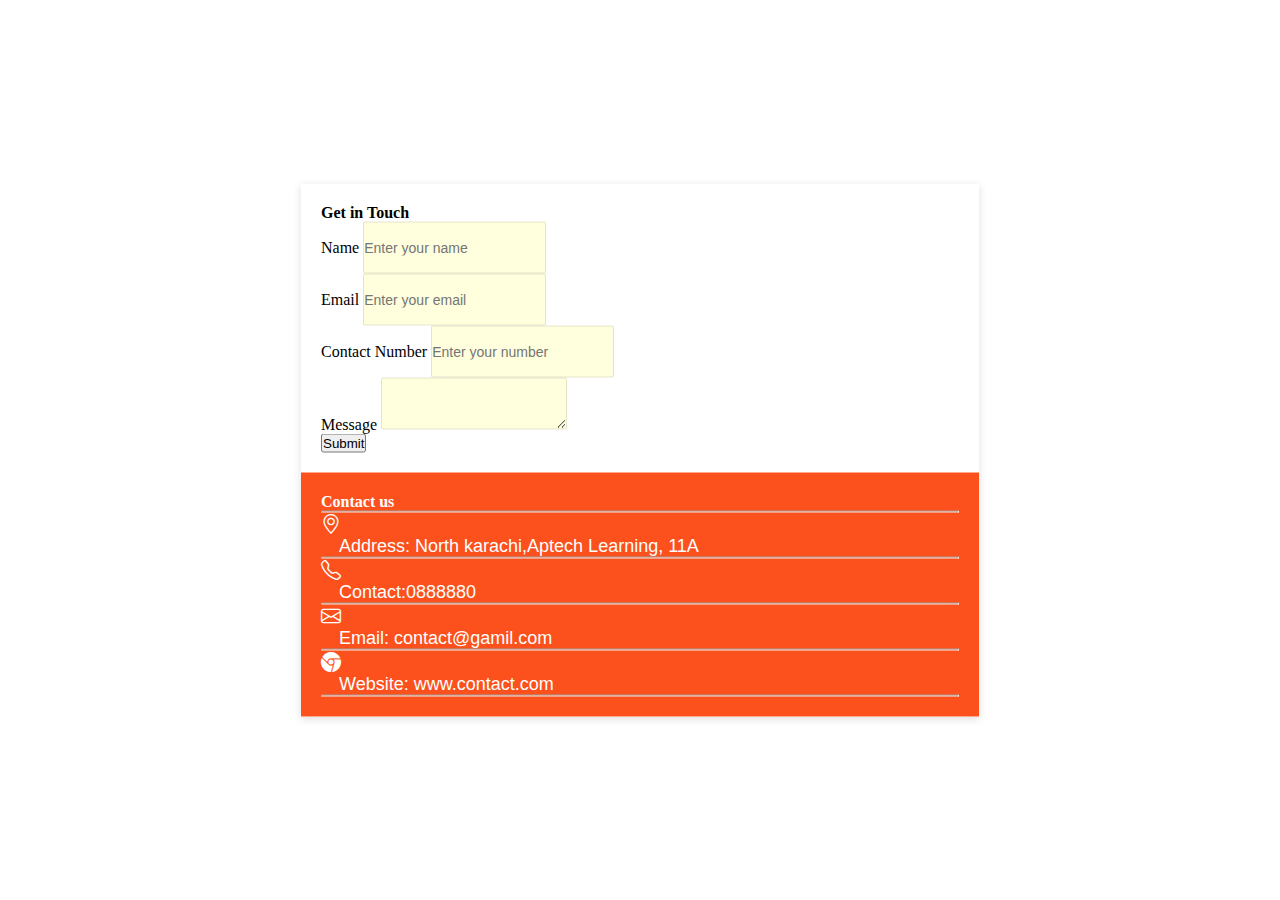
<file: contactus.html>
<!doctype html>
<html lang="en">

<head>
    <!-- Required meta tags -->
    <meta charset="utf-8">
    <meta name="viewport" content="width=device-width, initial-scale=1">

    <!-- Bootstrap CSS -->
    <link href="https://cdn.jsdelivr.net/npm/bootstrap@5.0.2/dist/css/bootstrap.min.css" rel="stylesheet"
        integrity="sha384-EVSTQN3/azprG1Anm3QDgpJLIm9Nao0Yz1ztcQTwFspd3yD65VohhpuuCOmLASjC" crossorigin="anonymous">
    <!-- external css -->
    <!-- <link href="./style.css" rel="stylesheet"> -->
    <link rel="stylesheet" href="https://cdn.jsdelivr.net/npm/bootstrap-icons@1.11.3/font/bootstrap-icons.min.css">
    <title>Contact form</title>
</head>
<style>
    *{
    padding: 0;
    margin: 0;
    box-sizing: border-box;
}
.container{
    width: 60%;
    padding: 45px;
    border-radius: 0;
    position: absolute;
    left: 50%;
    top: 50%;
    transform: translate(-50%,-50%);
}
.row{
    box-shadow: rgba(99, 99, 99, 0.2) 0px 2px 8px 0px;
}
.col-md-7{
    padding: 20px;
}
.col-md-5{
    background-color: #fc511d;
    padding: 20px;
    color: white;
}
.form-control{
    height: 52px;
    background-color: #ffd;
    color: #000;
    font-size: 14px;
    border-radius: 2px;
    box-sizing: none;
    border: 1px solid rgba(0, 0, 0, 0.1);
}
.h4{
    padding-top: 2px;
}
.bi{
    font-size: 20px;
}
.d-flex p{
    font-size: 18px;
    padding-left: 18px;
    font-family: Verdana, Geneva, Tahoma, sans-serif;
}
</style>

<body>
    <div class="container">
        <div class="row">
            <div class="col-md-7">
                <h4>Get in Touch</h4>
                <div class="mb-3">
                    <label for="exampleFormControlInput1" class="form-label">Name</label>
                    <input type="text" class="form-control" id="exampleFormControlInput1" placeholder="Enter your name">
                  </div>
                <div class="mb-3">
                    <label for="exampleFormControlInput1" class="form-label">Email</label>
                    <input type="email" class="form-control" id="exampleFormControlInput1" placeholder="Enter your email">
                  </div>
                <div class="mb-3">
                    <label for="exampleFormControlInput1" class="form-label"> Contact Number</label>
                    <input type="number" class="form-control" id="exampleFormControlInput1" placeholder="Enter your number">
                  </div>
                  <div class="mb-3">
                    <label for="exampleFormControlTextarea1" class="form-label">Message</label>
                    <textarea class="form-control" id="exampleFormControlTextarea1" rows="3"></textarea>
                  </div>
                  <button class="btn btn-primary">Submit</button>
            </div>
            <div class="col-md-5">

                <h4>Contact us</h4><hr>
                <div class="mt-5">
                    <div class="d-flex">
                        <i class="bi bi-geo-alt"></i>
                        <p>Address: North karachi,Aptech Learning, 11A</p>
                    </div><hr>
                    <div class="d-flex">
                        <i class="bi bi-telephone"></i>
                        <p>Contact:0888880</p>
                    </div><hr>
                    <div class="d-flex">
                        <i class="bi bi-envelope"></i>
                        <p>Email: contact@gamil.com</p>
                    </div><hr>
                    <div class="d-flex">
                        <i class="bi bi-browser-chrome"></i>
                        <p>Website: www.contact.com</p>
                    </div><hr>
                </div>
            </div>
        </div>
    </div>
    <!-- Option 1: Bootstrap Bundle with Popper -->
    <script src="https://cdn.jsdelivr.net/npm/bootstrap@5.0.2/dist/js/bootstrap.bundle.min.js"
        integrity="sha384-MrcW6ZMFYlzcLA8Nl+NtUVF0sA7MsXsP1UyJoMp4YLEuNSfAP+JcXn/tWtIaxVXM"
        crossorigin="anonymous"></script>
</body>

</html>
</file>
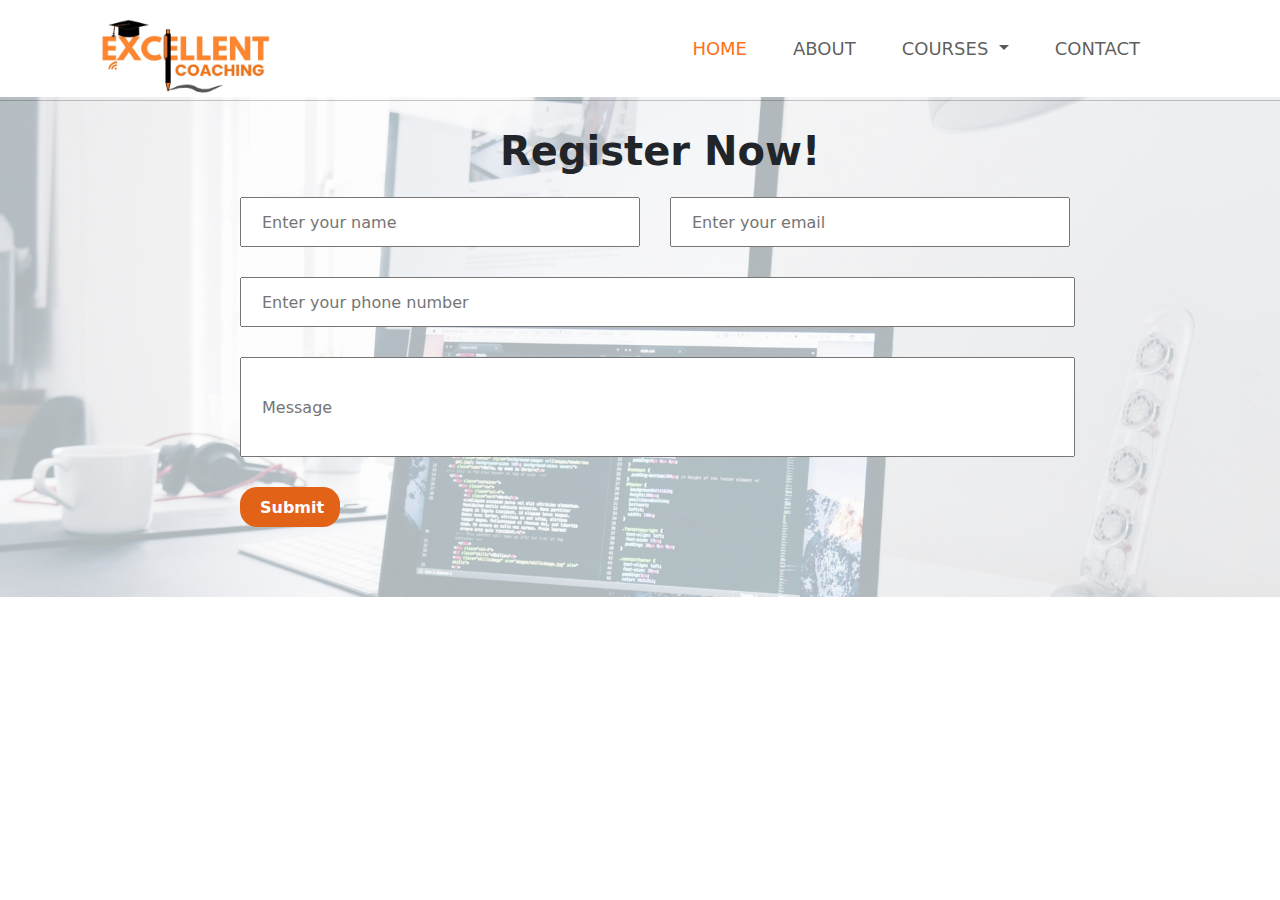
<file: form1.html>
<!DOCTYPE html>
<html lang="en">
<head>
    <meta charset="UTF-8">
    <meta name="viewport" content="width=device-width, initial-scale=1.0">
    <title>Document</title>
    <link rel="stylesheet" href="https://cdn.jsdelivr.net/npm/bootstrap@5.3.3/dist/css/bootstrap.min.css
">
    <style>
        form{

            background-image: url('/Assests/images/webdev.png');
            background-size: cover;
            background-repeat: no-repeat;
            margin-top: -20px;
            
        }
        .RN{
            position: absolute;
            margin-top: 10px;
            margin-left: 500px;
            font-weight: 700;
        }
      
form{
  height: 500px;

}
.rn{
color: black;
/* text-align: center; */
margin-left: 530px;
margin-top: 50px;
}
.name2 .email2 .tel .Comment{
    margin-top: 600px;
}
form span{
  margin-left: 30px;
}
.name2{
  width: 400px;
  height: 50px;
  margin-left: 240px;
  margin-top: 100px;
  padding-left: 20px;
}
.email2{
  width: 400px;
  height: 50px;
  /* margin-left: 300px; */
  margin-top: 100px;
  padding-left: 20px
}
.tel{
  width: 835px;
  height: 50px;
  margin-left: 240px;
  margin-top: 30px;
  padding-left: 20px;
  padding-right: 20px;
  
}
.Comment{
  width: 835px;
  height: 100px;
  margin-left: 240px;
  margin-top: 30px;
  padding-left: 20px;
  padding-right: 20px;
}
.btnbox{
  text-decoration: none;
  color:white ;
  font-weight: 600;
  background-color: #e26218;
  border: none;
  border-radius: 17px;
  width: 100px;
  height: 40px;
  text-align: center;
  padding-top: 9px;
  padding-right: 20px;
  margin-left: 240px;
  padding-left: 20px;
  margin-top: 30px;

}
.btnbox a{
  text-decoration: none;
  color: white;

}
.s1 .example{
    background-color: aqua;
    height: 465px;
    width: 1280px;
    margin-top: -393px;
}


#model{
    height: 480px;
    width: 480px;
    margin-top: 680px;
} 
.navbar{

    position: absolute;
    width: 100%;
    top: 0;
    left: 0;
    margin-top: -40px;
    /* margin-bottom: -200px;   */
} 
 .navbar-brand img{
    max-height: 200px;
    margin-top: -10px;
}
.navbar .nav-link{
    font-size: 18px;
    margin-left: 30px;
    position: relative;
    margin-top: -40px;
    /* padding-right: -200px;? */
    right: 50px;
}
.navbar .nav-link.active{
    color: rgb(255, 113, 25);
    font-weight: 500;
}
.s1{
    height: 70px;
    margin-top: -700px;
}
.s1 img{
    /* max-height: 800px ; */
    margin-left: 700px;
    margin-top: 40px;
}

.s1 h3{
    margin-top: -450px;
    font-size: 30px;
    margin-left: 100px;
}
.s1 p{
    margin-left: 100px;
    margin-top: 30px;
    font-size: 22px;
}
.s1 button{
    margin-left: 100px;
    margin-top: 20px;
    height: 40px;
    width: 160px;
    border: none;
    border-radius: 20px;
    color: white;
    font-size: 16px;
    font-weight: 600;
    background-image: linear-gradient(
        to right, #FF8C4A,#FF8C4A
    );
    transition-duration: 2s;
}
.s1 button:hover{
    background-image: linear-gradient(to right,#fc7425,#f87c34);
}
hr{
    margin-top: 100px;
}
.s2{
    height: 600px;
    /* margin-top: 910px; */
    /* background-color: #f87c34; */
}
.s2 .teamimg{
    margin-left: 76px;
    margin-top: 100px;
}
.s2 h2{
    margin-top: -380px;
    margin-left: 880px;
    font-weight: 700;
    font-size: 30px;
}
.s2 p{
    margin-left: 700px;
    margin-top: 40px;
    font-size: 18px;
}
.s1 .line{
    text-align: center;
    margin-left: -600px;
    margin-top: 70px;
}
.content1{
    margin-top: 60px;
    margin-left: -10px;
}
.hr{
    margin-top: 1080px;
}
.container2 {
    width: 100%;
    height: 17rem;
  display: flex;
  justify-content: space-around;
  align-items: center;
  font-family: "Poppins", sans-serif;
  color: white;
  font-size: 1.7rem;
  background-image: linear-gradient(45deg, #e26218, #fc8845);
}

.box {
  text-align: center;
}

.s3{
    height: 1100px;
    width: 100%;
    text-align: center;
    margin-top: 60px;
}
.container .col-md-12{
    /* margin-top: 50px; */
}
.container .col-md-12 .card{
    margin-left: 40px;
    margin-top: 30px;
  
}
.btn{
    background-color: #e26218;
    color: white;
    border: #e26218;

}
.btn-1{
    transition: .4s all;
    width: 120px;;
}
 .btn-1:hover{
    
    background-color:#e26218;
    transform: translateY(-10px);
    color: white;
}
.card{
    margin-left: 20px;
}
    </style>
</head>
<body>
    <nav class="navbar navbar-expand-lg ">
        <div class="container">
          <a class="navbar-brand" href="#"><img
              src="/Assests/images/Brown_Modern_Education_Online_Course_Logo-removebg-preview.png" alt=""></a>
          <button class="navbar-toggler" type="button" data-bs-toggle="collapse" data-bs-target="#navbarSupportedContent"
            aria-controls="navbarSupportedContent" aria-expanded="false" aria-label="Toggle navigation">
            <span class="navbar-toggler-icon"></span>
          </button>
          <div class="collapse navbar-collapse" id="navbarSupportedContent">
            <ul class="navbar-nav ms-auto mb-2 mb-lg-0">
              <li class="nav-item">
                <a class="nav-link active" aria-current="page" href="index.html">HOME</a>
              </li>
              <li class="nav-item">
                <a class="nav-link" href="aboutus.html">ABOUT</a>
              </li>
    
              <li class="nav-item dropdown">
                <a class="nav-link dropdown-toggle" href="#" role="button" data-bs-toggle="dropdown" aria-expanded="false">
                  COURSES
                </a>
                <ul class="dropdown-menu">
                  <li><a class="dropdown-item" href="form1.html">Web Development</a></li>
                  <li><a class="dropdown-item" href="form3.html">Graphic Designing</a></li>
                  <li><a class="dropdown-item" href="form2.html">UI/UX Designing</a></li>
                  <li><a class="dropdown-item" href="form5.html">WordPress</a></li>
                  <li><a class="dropdown-item" href="form4.html">Digital Marketing</a></li>
                  <li><a class="dropdown-item" href="form6.html">Afiliate Marketing</a></li>
                  <li>
                    <hr class="dropdown-divider">
                  </li>
                  <li><a class="dropdown-item" href="#">Something else here</a></li>
                </ul>
              </li>
              <li class="nav-item">
                <a class="nav-link" href="#">CONTACT</a>
              </li>
    
            </ul>
    
          </div>
        </div>
      </nav>
      <!-- <hr>
      <hr>
      <hr>
      <hr>
      <hr> -->
      <hr>
     <h1 class="RN">Register Now!</h1>
    <form action="">
        
        <input class="name2" type="name"  name="name" placeholder="Enter your name"><span><input class="email2" type="email"  name="email" placeholder="Enter your email" ></span>
        <input class="tel" type="tel"  name="number" placeholder="Enter your phone number">
        <input class="Comment" type="text"  name="text" placeholder="Message">
        <div class="btnbox " >
            <a onclick="alert('Your form has been submitted.')" href="#">Submit</a>
        </div>
    
    
      </form>
    

      <script src="https://cdn.jsdelivr.net/npm/bootstrap@5.3.3/dist/js/bootstrap.bundle.min.js
      "></script>
</body>
</html>
</file>
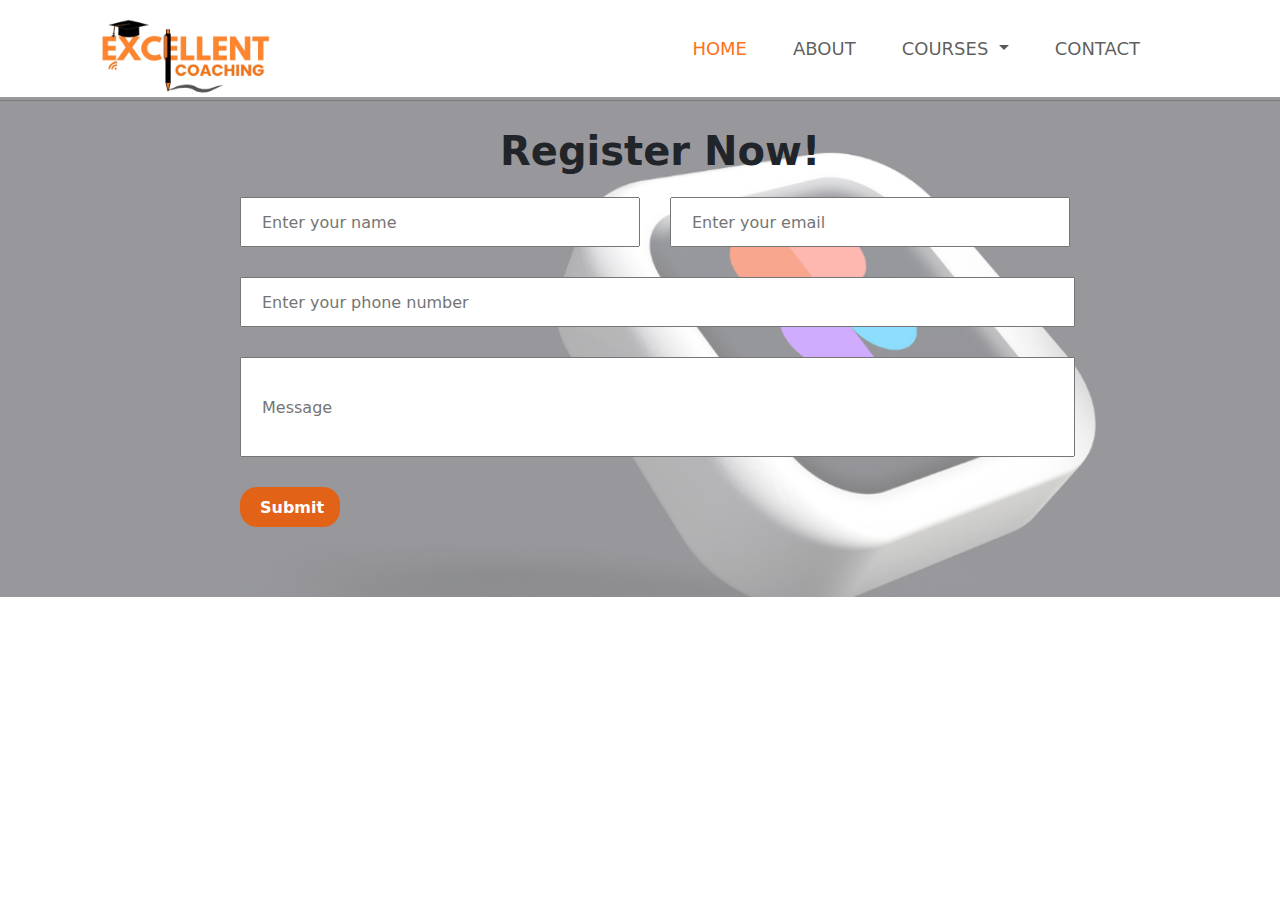
<file: form2.html>
<!DOCTYPE html>
<html lang="en">
<head>
    <meta charset="UTF-8">
    <meta name="viewport" content="width=device-width, initial-scale=1.0">
    <title>Document</title>
    <link rel="stylesheet" href="https://cdn.jsdelivr.net/npm/bootstrap@5.3.3/dist/css/bootstrap.min.css
    ">
</head>
<style>
    form{

background-image: url('/Assests/images/figma.png');
background-size: cover;
background-repeat: no-repeat;
margin-top: -20px;

}
.RN{
position: absolute;
margin-top: 10px;
margin-left: 500px;
font-weight: 700;

}

form{
height: 500px;

}
.rn{
color: black;
/* text-align: center; */
margin-left: 530px;
margin-top: 50px;
}
.name2 .email2 .tel .Comment{
margin-top: 600px;
}
form span{
margin-left: 30px;
}
.name2{
width: 400px;
height: 50px;
margin-left: 240px;
margin-top: 100px;
padding-left: 20px;
}
.email2{
width: 400px;
height: 50px;
/* margin-left: 300px; */
margin-top: 100px;
padding-left: 20px
}
.tel{
width: 835px;
height: 50px;
margin-left: 240px;
margin-top: 30px;
padding-left: 20px;
padding-right: 20px;

}
.Comment{
width: 835px;
height: 100px;
margin-left: 240px;
margin-top: 30px;
padding-left: 20px;
padding-right: 20px;
}
.btnbox{
text-decoration: none;
color:white ;
font-weight: 600;
background-color: #e26218;
border: none;
border-radius: 17px;
width: 100px;
height: 40px;
text-align: center;
padding-top: 9px;
padding-right: 20px;
margin-left: 240px;
padding-left: 20px;
margin-top: 30px;

}
.btnbox a{
text-decoration: none;
color: white;

}
.s1 .example{
background-color: aqua;
height: 465px;
width: 1280px;
margin-top: -393px;
}


#model{
height: 480px;
width: 480px;
margin-top: 680px;
} 
.navbar{

position: absolute;
width: 100%;
top: 0;
left: 0;
margin-top: -40px;
/* margin-bottom: -200px;   */
} 
.navbar-brand img{
max-height: 200px;
margin-top: -10px;
}
.navbar .nav-link{
font-size: 18px;
margin-left: 30px;
position: relative;
margin-top: -40px;
/* padding-right: -200px;? */
right: 50px;
}
.navbar .nav-link.active{
color: rgb(255, 113, 25);
font-weight: 500;
}
.s1{
height: 70px;
margin-top: -700px;
}
.s1 img{
/* max-height: 800px ; */
margin-left: 700px;
margin-top: 40px;
}

.s1 h3{
margin-top: -450px;
font-size: 30px;
margin-left: 100px;
}
.s1 p{
margin-left: 100px;
margin-top: 30px;
font-size: 22px;
}
.s1 button{
margin-left: 100px;
margin-top: 20px;
height: 40px;
width: 160px;
border: none;
border-radius: 20px;
color: white;
font-size: 16px;
font-weight: 600;
background-image: linear-gradient(
to right, #FF8C4A,#FF8C4A
);
transition-duration: 2s;
}
.s1 button:hover{
background-image: linear-gradient(to right,#fc7425,#f87c34);
}
hr{
margin-top: 100px;
}
.s2{
height: 600px;
/* margin-top: 910px; */
/* background-color: #f87c34; */
}
.s2 .teamimg{
margin-left: 76px;
margin-top: 100px;
}
.s2 h2{
margin-top: -380px;
margin-left: 880px;
font-weight: 700;
font-size: 30px;
}
.s2 p{
margin-left: 700px;
margin-top: 40px;
font-size: 18px;
}
.s1 .line{
text-align: center;
margin-left: -600px;
margin-top: 70px;
}
.content1{
margin-top: 60px;
margin-left: -10px;
}
.hr{
margin-top: 1080px;
}
.container2 {
width: 100%;
height: 17rem;
display: flex;
justify-content: space-around;
align-items: center;
font-family: "Poppins", sans-serif;
color: white;
font-size: 1.7rem;
background-image: linear-gradient(45deg, #e26218, #fc8845);
}

.box {
text-align: center;
}

.s3{
height: 1100px;
width: 100%;
text-align: center;
margin-top: 60px;
}
.container .col-md-12{
/* margin-top: 50px; */
}
.container .col-md-12 .card{
margin-left: 40px;
margin-top: 30px;

}
.btn{
background-color: #e26218;
color: white;
border: #e26218;

}
.btn-1{
transition: .4s all;
width: 120px;;
}
.btn-1:hover{

background-color:#e26218;
transform: translateY(-10px);
color: white;
}
.card{
margin-left: 20px;
}
</style>
<body>
    <nav class="navbar navbar-expand-lg ">
        <div class="container">
          <a class="navbar-brand" href="#"><img
              src="/Assests/images/Brown_Modern_Education_Online_Course_Logo-removebg-preview.png" alt=""></a>
          <button class="navbar-toggler" type="button" data-bs-toggle="collapse" data-bs-target="#navbarSupportedContent"
            aria-controls="navbarSupportedContent" aria-expanded="false" aria-label="Toggle navigation">
            <span class="navbar-toggler-icon"></span>
          </button>
          <div class="collapse navbar-collapse" id="navbarSupportedContent">
            <ul class="navbar-nav ms-auto mb-2 mb-lg-0">
              <li class="nav-item">
                <a class="nav-link active" aria-current="page" href="index.html">HOME</a>
              </li>
              <li class="nav-item">
                <a class="nav-link" href="aboutus.html">ABOUT</a>
              </li>
    
              <li class="nav-item dropdown">
                <a class="nav-link dropdown-toggle" href="#" role="button" data-bs-toggle="dropdown" aria-expanded="false">
                  COURSES
                </a>
                <ul class="dropdown-menu">
                  <li><a class="dropdown-item" href="form1.html">Web Development</a></li>
              <li><a class="dropdown-item" href="form3.html">Graphic Designing</a></li>
              <li><a class="dropdown-item" href="form2.html">UI/UX Designing</a></li>
              <li><a class="dropdown-item" href="form5.html">WordPress</a></li>
              <li><a class="dropdown-item" href="form4.html">Digital Marketing</a></li>
              <li><a class="dropdown-item" href="form6.html">Afiliate Intelligence</a></li>
              <li>
                    <hr class="dropdown-divider">
                  </li>
                  
                </ul>
              </li>
              <li class="nav-item">
                <a class="nav-link" href="#">CONTACT</a>
              </li>
    
            </ul>
    
          </div>
        </div>
      </nav>
      <!-- <hr>
      <hr>
      <hr>
      <hr>
      <hr> -->
      <hr>
     <h1 class="RN">Register Now!</h1>
    <form action="">
        
        <input class="name2" type="name"  name="name" placeholder="Enter your name"><span><input class="email2" type="email"  name="email" placeholder="Enter your email" ></span>
        <input class="tel" type="tel"  name="number" placeholder="Enter your phone number">
        <input class="Comment" type="text"  name="text" placeholder="Message">
        <div class="btnbox " >
            <a onclick="alert('Your form has been submitted.')" href="#">Submit</a>
        </div>
    
    
      </form>
    

      <script src="https://cdn.jsdelivr.net/npm/bootstrap@5.3.3/dist/js/bootstrap.bundle.min.js
      "></script>
</body>
</html>
</file>
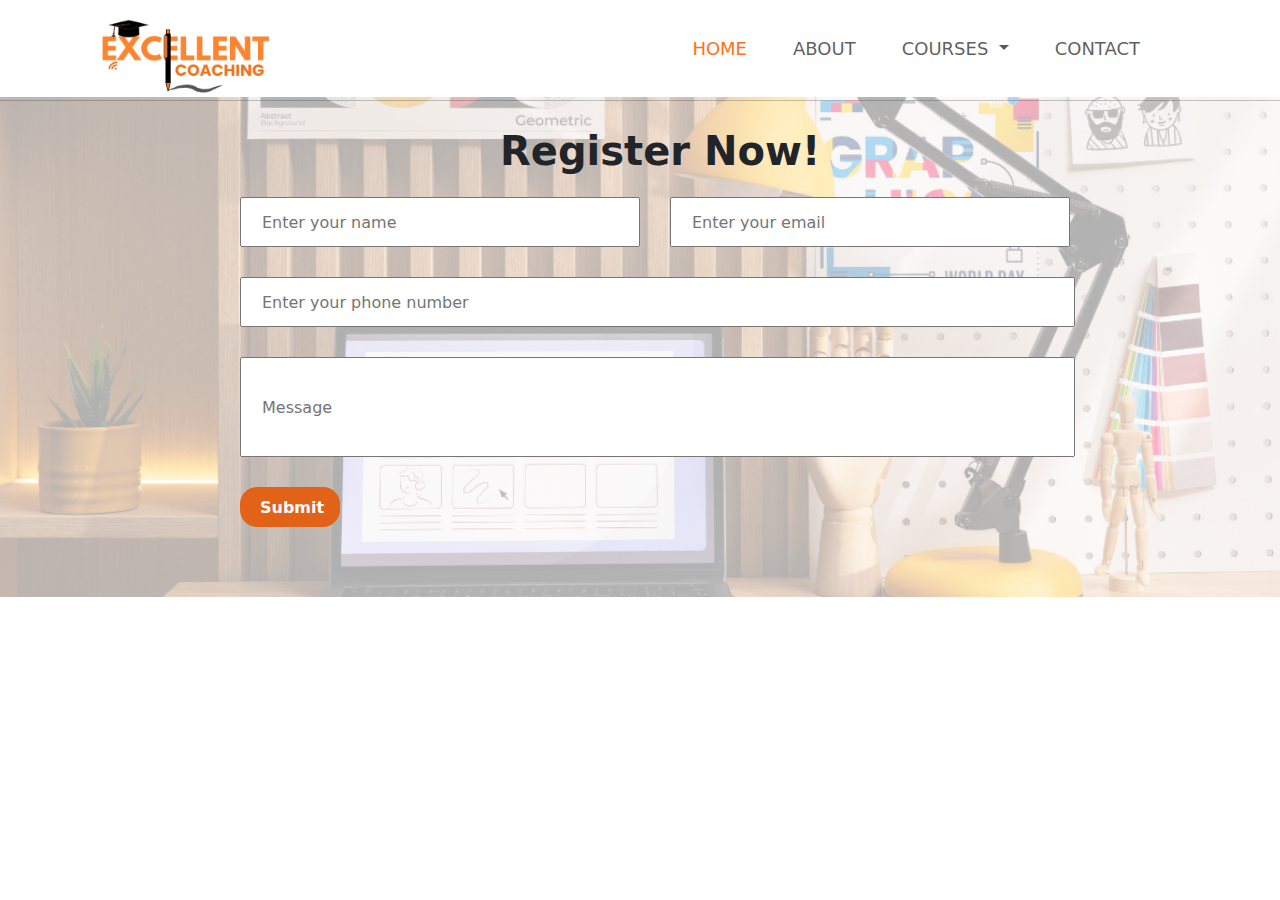
<file: form3.html>
<!DOCTYPE html>
<html lang="en">
<head>
    <meta charset="UTF-8">
    <meta name="viewport" content="width=device-width, initial-scale=1.0">
    <title>Document</title>
    <link rel="stylesheet" href="https://cdn.jsdelivr.net/npm/bootstrap@5.3.3/dist/css/bootstrap.min.css
    ">
</head>
<body>
    <style>
        form{
    
    background-image: url('/Assests/images/graphicdesign.png');
    background-size: cover;
    background-repeat: no-repeat;
    margin-top: -20px;
    
    }
    .RN{
    position: absolute;
    margin-top: 10px;
    margin-left: 500px;
    font-weight: 700;
    
    }
    
    form{
    height: 500px;
    
    }
    .rn{
    color: black;
    /* text-align: center; */
    margin-left: 530px;
    margin-top: 50px;
    }
    .name2 .email2 .tel .Comment{
    margin-top: 600px;
    }
    form span{
    margin-left: 30px;
    }
    .name2{
    width: 400px;
    height: 50px;
    margin-left: 240px;
    margin-top: 100px;
    padding-left: 20px;
    }
    .email2{
    width: 400px;
    height: 50px;
    /* margin-left: 300px; */
    margin-top: 100px;
    padding-left: 20px
    }
    .tel{
    width: 835px;
    height: 50px;
    margin-left: 240px;
    margin-top: 30px;
    padding-left: 20px;
    padding-right: 20px;
    
    }
    .Comment{
    width: 835px;
    height: 100px;
    margin-left: 240px;
    margin-top: 30px;
    padding-left: 20px;
    padding-right: 20px;
    }
    .btnbox{
    text-decoration: none;
    color:white ;
    font-weight: 600;
    background-color: #e26218;
    border: none;
    border-radius: 17px;
    width: 100px;
    height: 40px;
    text-align: center;
    padding-top: 9px;
    padding-right: 20px;
    margin-left: 240px;
    padding-left: 20px;
    margin-top: 30px;
    
    }
    .btnbox a{
    text-decoration: none;
    color: white;
    
    }
    .s1 .example{
    background-color: aqua;
    height: 465px;
    width: 1280px;
    margin-top: -393px;
    }
    
    
    #model{
    height: 480px;
    width: 480px;
    margin-top: 680px;
    } 
    .navbar{
    
    position: absolute;
    width: 100%;
    top: 0;
    left: 0;
    margin-top: -40px;
    /* margin-bottom: -200px;   */
    } 
    .navbar-brand img{
    max-height: 200px;
    margin-top: -10px;
    }
    .navbar .nav-link{
    font-size: 18px;
    margin-left: 30px;
    position: relative;
    margin-top: -40px;
    /* padding-right: -200px;? */
    right: 50px;
    }
    .navbar .nav-link.active{
    color: rgb(255, 113, 25);
    font-weight: 500;
    }
    .s1{
    height: 70px;
    margin-top: -700px;
    }
    .s1 img{
    /* max-height: 800px ; */
    margin-left: 700px;
    margin-top: 40px;
    }
    
    .s1 h3{
    margin-top: -450px;
    font-size: 30px;
    margin-left: 100px;
    }
    .s1 p{
    margin-left: 100px;
    margin-top: 30px;
    font-size: 22px;
    }
    .s1 button{
    margin-left: 100px;
    margin-top: 20px;
    height: 40px;
    width: 160px;
    border: none;
    border-radius: 20px;
    color: white;
    font-size: 16px;
    font-weight: 600;
    background-image: linear-gradient(
    to right, #FF8C4A,#FF8C4A
    );
    transition-duration: 2s;
    }
    .s1 button:hover{
    background-image: linear-gradient(to right,#fc7425,#f87c34);
    }
    hr{
    margin-top: 100px;
    }
    .s2{
    height: 600px;
    /* margin-top: 910px; */
    /* background-color: #f87c34; */
    }
    .s2 .teamimg{
    margin-left: 76px;
    margin-top: 100px;
    }
    .s2 h2{
    margin-top: -380px;
    margin-left: 880px;
    font-weight: 700;
    font-size: 30px;
    }
    .s2 p{
    margin-left: 700px;
    margin-top: 40px;
    font-size: 18px;
    }
    .s1 .line{
    text-align: center;
    margin-left: -600px;
    margin-top: 70px;
    }
    .content1{
    margin-top: 60px;
    margin-left: -10px;
    }
    .hr{
    margin-top: 1080px;
    }
    .container2 {
    width: 100%;
    height: 17rem;
    display: flex;
    justify-content: space-around;
    align-items: center;
    font-family: "Poppins", sans-serif;
    color: white;
    font-size: 1.7rem;
    background-image: linear-gradient(45deg, #e26218, #fc8845);
    }
    
    .box {
    text-align: center;
    }
    
    .s3{
    height: 1100px;
    width: 100%;
    text-align: center;
    margin-top: 60px;
    }
    .container .col-md-12{
    /* margin-top: 50px; */
    }
    .container .col-md-12 .card{
    margin-left: 40px;
    margin-top: 30px;
    
    }
    .btn{
    background-color: #e26218;
    color: white;
    border: #e26218;
    
    }
    .btn-1{
    transition: .4s all;
    width: 120px;;
    }
    .btn-1:hover{
    
    background-color:#e26218;
    transform: translateY(-10px);
    color: white;
    }
    .card{
    margin-left: 20px;
    }
    </style>
    <nav class="navbar navbar-expand-lg ">
        <div class="container">
          <a class="navbar-brand" href="#"><img
              src="/Assests/images/Brown_Modern_Education_Online_Course_Logo-removebg-preview.png" alt=""></a>
          <button class="navbar-toggler" type="button" data-bs-toggle="collapse" data-bs-target="#navbarSupportedContent"
            aria-controls="navbarSupportedContent" aria-expanded="false" aria-label="Toggle navigation">
            <span class="navbar-toggler-icon"></span>
          </button>
          <div class="collapse navbar-collapse" id="navbarSupportedContent">
            <ul class="navbar-nav ms-auto mb-2 mb-lg-0">
              <li class="nav-item">
                <a class="nav-link active" aria-current="page" href="index.html">HOME</a>
              </li>
              <li class="nav-item">
                <a class="nav-link" href="aboutus.html">ABOUT</a>
              </li>
    
              <li class="nav-item dropdown">
                <a class="nav-link dropdown-toggle" href="#" role="button" data-bs-toggle="dropdown" aria-expanded="false">
                  COURSES
                </a>
                <ul class="dropdown-menu">
                  <li><a class="dropdown-item" href="form1.html">Web Development</a></li>
              <li><a class="dropdown-item" href="form3.html">Graphic Designing</a></li>
              <li><a class="dropdown-item" href="form2.html">UI/UX Designing</a></li>
              <li><a class="dropdown-item" href="form5.html">WordPress</a></li>
              <li><a class="dropdown-item" href="form4.html">Digital Marketing</a></li>
              <li><a class="dropdown-item" href="form6.html">Afiliate Intelligence</a></li>
              <li>
                    <hr class="dropdown-divider">
                  </li>
                
                </ul>
              </li>
              <li class="nav-item">
                <a class="nav-link" href="#">CONTACT</a>
              </li>
    
            </ul>
    
          </div>
        </div>
      </nav>
      <!-- <hr>
      <hr>
      <hr>
      <hr>
      <hr> -->
      <hr>
     <h1 class="RN">Register Now!</h1>
    <form action="">
        
        <input class="name2" type="name"  name="name" placeholder="Enter your name"><span><input class="email2" type="email"  name="email" placeholder="Enter your email" ></span>
        <input class="tel" type="tel"  name="number" placeholder="Enter your phone number">
        <input class="Comment" type="text"  name="text" placeholder="Message">
        <div class="btnbox " >
            <a onclick="alert('Your form has been submitted.')" href="#">Submit</a>
        </div>
    
    
      </form>
    

      <script src="https://cdn.jsdelivr.net/npm/bootstrap@5.3.3/dist/js/bootstrap.bundle.min.js
      "></script>
    
</body>
</html>
</file>
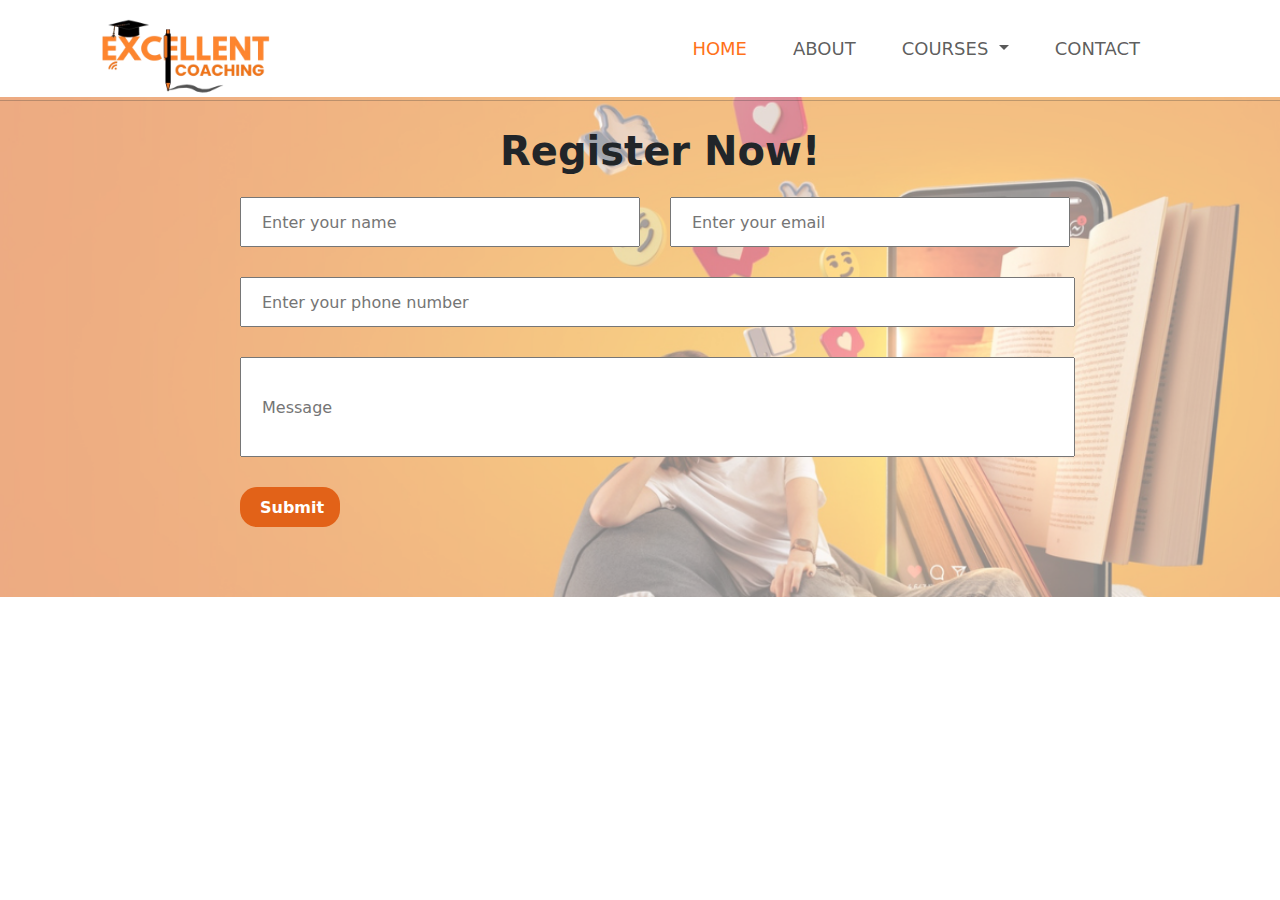
<file: form4.html>
<!DOCTYPE html>
<html lang="en">
<head>
    <meta charset="UTF-8">
    <meta name="viewport" content="width=device-width, initial-scale=1.0">
    <title>Document</title>
    <link rel="stylesheet" href="https://cdn.jsdelivr.net/npm/bootstrap@5.3.3/dist/css/bootstrap.min.css
    ">
</head>

<style>
    form{

background-image: url('/Assests/images/Digitalmarketing.png');
background-size: cover;
background-repeat: no-repeat;
margin-top: -20px;

}
.RN{
position: absolute;
margin-top: 10px;
margin-left: 500px;
font-weight: 700;

}

form{
height: 500px;

}
.rn{
color: black;
/* text-align: center; */
margin-left: 530px;
margin-top: 50px;
}
.name2 .email2 .tel .Comment{
margin-top: 600px;
}
form span{
margin-left: 30px;
}
.name2{
width: 400px;
height: 50px;
margin-left: 240px;
margin-top: 100px;
padding-left: 20px;
}
.email2{
width: 400px;
height: 50px;
/* margin-left: 300px; */
margin-top: 100px;
padding-left: 20px
}
.tel{
width: 835px;
height: 50px;
margin-left: 240px;
margin-top: 30px;
padding-left: 20px;
padding-right: 20px;

}
.Comment{
width: 835px;
height: 100px;
margin-left: 240px;
margin-top: 30px;
padding-left: 20px;
padding-right: 20px;
}
.btnbox{
text-decoration: none;
color:white ;
font-weight: 600;
background-color: #e26218;
border: none;
border-radius: 17px;
width: 100px;
height: 40px;
text-align: center;
padding-top: 9px;
padding-right: 20px;
margin-left: 240px;
padding-left: 20px;
margin-top: 30px;

}
.btnbox a{
text-decoration: none;
color: white;

}
.s1 .example{
background-color: aqua;
height: 465px;
width: 1280px;
margin-top: -393px;
}


#model{
height: 480px;
width: 480px;
margin-top: 680px;
} 
.navbar{

position: absolute;
width: 100%;
top: 0;
left: 0;
margin-top: -40px;
/* margin-bottom: -200px;   */
} 
.navbar-brand img{
max-height: 200px;
margin-top: -10px;
}
.navbar .nav-link{
font-size: 18px;
margin-left: 30px;
position: relative;
margin-top: -40px;
/* padding-right: -200px;? */
right: 50px;
}
.navbar .nav-link.active{
color: rgb(255, 113, 25);
font-weight: 500;
}
.s1{
height: 70px;
margin-top: -700px;
}
.s1 img{
/* max-height: 800px ; */
margin-left: 700px;
margin-top: 40px;
}

.s1 h3{
margin-top: -450px;
font-size: 30px;
margin-left: 100px;
}
.s1 p{
margin-left: 100px;
margin-top: 30px;
font-size: 22px;
}
.s1 button{
margin-left: 100px;
margin-top: 20px;
height: 40px;
width: 160px;
border: none;
border-radius: 20px;
color: white;
font-size: 16px;
font-weight: 600;
background-image: linear-gradient(
to right, #FF8C4A,#FF8C4A
);
transition-duration: 2s;
}
.s1 button:hover{
background-image: linear-gradient(to right,#fc7425,#f87c34);
}
hr{
margin-top: 100px;
}
.s2{
height: 600px;
/* margin-top: 910px; */
/* background-color: #f87c34; */
}
.s2 .teamimg{
margin-left: 76px;
margin-top: 100px;
}
.s2 h2{
margin-top: -380px;
margin-left: 880px;
font-weight: 700;
font-size: 30px;
}
.s2 p{
margin-left: 700px;
margin-top: 40px;
font-size: 18px;
}
.s1 .line{
text-align: center;
margin-left: -600px;
margin-top: 70px;
}
.content1{
margin-top: 60px;
margin-left: -10px;
}
.hr{
margin-top: 1080px;
}
.container2 {
width: 100%;
height: 17rem;
display: flex;
justify-content: space-around;
align-items: center;
font-family: "Poppins", sans-serif;
color: white;
font-size: 1.7rem;
background-image: linear-gradient(45deg, #e26218, #fc8845);
}

.box {
text-align: center;
}

.s3{
height: 1100px;
width: 100%;
text-align: center;
margin-top: 60px;
}
.container .col-md-12{
/* margin-top: 50px; */
}
.container .col-md-12 .card{
margin-left: 40px;
margin-top: 30px;

}
.btn{
background-color: #e26218;
color: white;
border: #e26218;

}
.btn-1{
transition: .4s all;
width: 120px;;
}
.btn-1:hover{

background-color:#e26218;
transform: translateY(-10px);
color: white;
}
.card{
margin-left: 20px;
}
</style>
<body>
    <nav class="navbar navbar-expand-lg ">
        <div class="container">
          <a class="navbar-brand" href="#"><img
              src="/Assests/images/Brown_Modern_Education_Online_Course_Logo-removebg-preview.png" alt=""></a>
          <button class="navbar-toggler" type="button" data-bs-toggle="collapse" data-bs-target="#navbarSupportedContent"
            aria-controls="navbarSupportedContent" aria-expanded="false" aria-label="Toggle navigation">
            <span class="navbar-toggler-icon"></span>
          </button>
          <div class="collapse navbar-collapse" id="navbarSupportedContent">
            <ul class="navbar-nav ms-auto mb-2 mb-lg-0">
              <li class="nav-item">
                <a class="nav-link active" aria-current="page" href="index.html">HOME</a>
              </li>
              <li class="nav-item">
                <a class="nav-link" href="aboutus.html">ABOUT</a>
              </li>
    
              <li class="nav-item dropdown">
                <a class="nav-link dropdown-toggle" href="#" role="button" data-bs-toggle="dropdown" aria-expanded="false">
                  COURSES
                </a>
                <ul class="dropdown-menu">
                    <li><a class="dropdown-item" href="form1.html">Web Development</a></li>
                  <li><a class="dropdown-item" href="form3.html">Graphic Designing</a></li>
                  <li><a class="dropdown-item" href="form2.html">UI/UX Designing</a></li>
                  <li><a class="dropdown-item" href="form5.html">WordPress</a></li>
                  <li><a class="dropdown-item" href="form4.html">Digital Marketing</a></li>
                  <li><a class="dropdown-item" href="form6.html">Afiliate Marketing</a></li>
                  <li>
                    <hr class="dropdown-divider">
                  </li>
                  
                </ul>
              </li>
              <li class="nav-item">
                <a class="nav-link" href="#">CONTACT</a>
              </li>
    
            </ul>
    
          </div>
        </div>
      </nav>
      <!-- <hr>
      <hr>
      <hr>
      <hr>
      <hr> -->
      <hr>
     <h1 class="RN">Register Now!</h1>
    <form action="">
        
        <input class="name2" type="name"  name="name" placeholder="Enter your name"><span><input class="email2" type="email"  name="email" placeholder="Enter your email" ></span>
        <input class="tel" type="tel"  name="number" placeholder="Enter your phone number">
        <input class="Comment" type="text"  name="text" placeholder="Message">
        <div class="btnbox " >
            <a onclick="alert('Your form has been submitted.')" href="#">Submit</a>
        </div>
    
    
      </form>
    

      <script src="https://cdn.jsdelivr.net/npm/bootstrap@5.3.3/dist/js/bootstrap.bundle.min.js
      "></script>
</body>
</html>
</file>
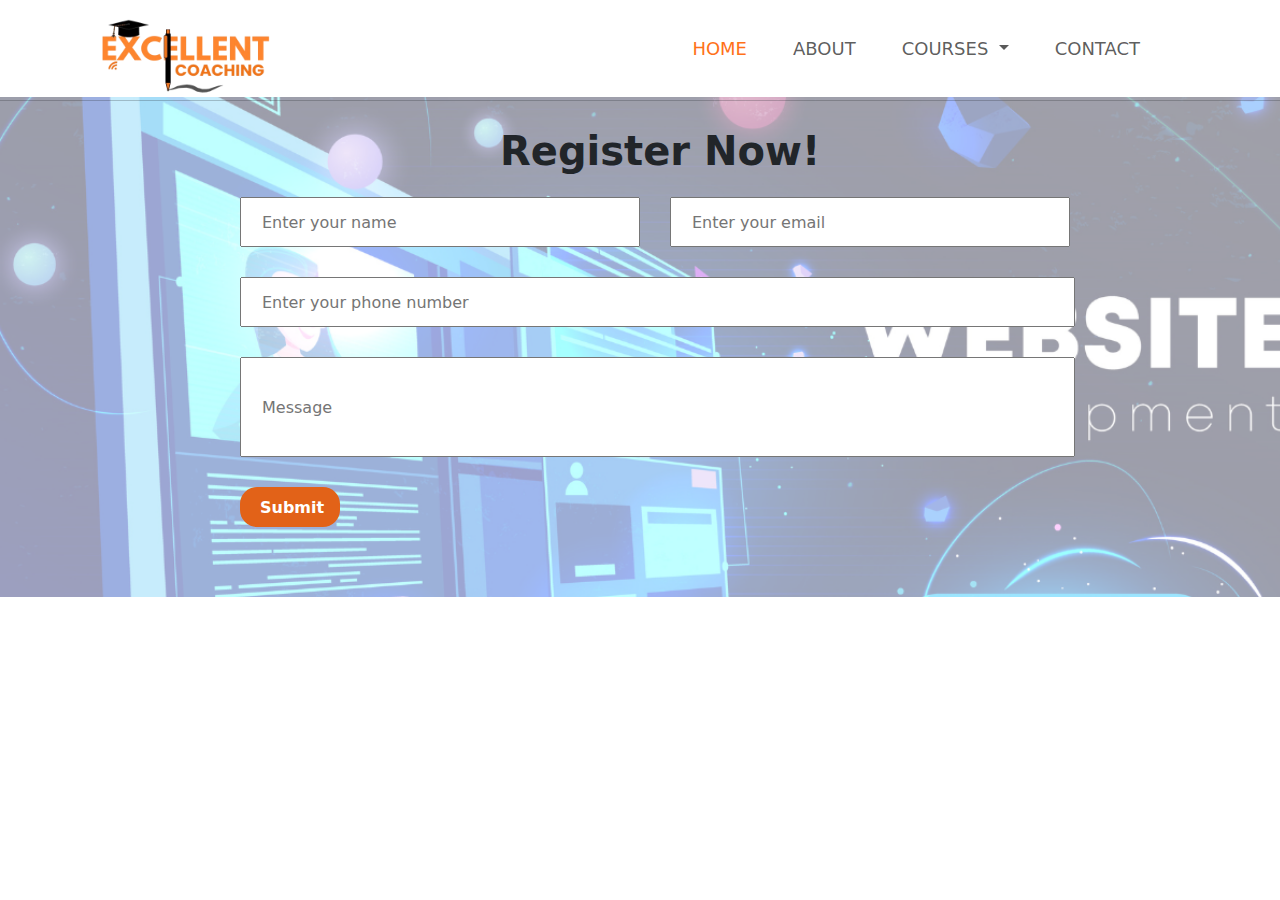
<file: form5.html>
<!DOCTYPE html>
<html lang="en">
<head>
    <meta charset="UTF-8">
    <meta name="viewport" content="width=device-width, initial-scale=1.0">
    <title>Document</title>
    <link rel="stylesheet" href="https://cdn.jsdelivr.net/npm/bootstrap@5.3.3/dist/css/bootstrap.min.css
    ">
</head>
<style>
    form{

background-image: url('/Assests/images/website\ developmemt.png');
background-size: cover;
background-repeat: no-repeat;
margin-top: -20px;

}
.RN{
position: absolute;
margin-top: 10px;
margin-left: 500px;
font-weight: 700;

}

form{
height: 500px;

}
.rn{
color: black;
/* text-align: center; */
margin-left: 530px;
margin-top: 50px;
}
.name2 .email2 .tel .Comment{
margin-top: 600px;
}
form span{
margin-left: 30px;
}
.name2{
width: 400px;
height: 50px;
margin-left: 240px;
margin-top: 100px;
padding-left: 20px;
}
.email2{
width: 400px;
height: 50px;
/* margin-left: 300px; */
margin-top: 100px;
padding-left: 20px
}
.tel{
width: 835px;
height: 50px;
margin-left: 240px;
margin-top: 30px;
padding-left: 20px;
padding-right: 20px;

}
.Comment{
width: 835px;
height: 100px;
margin-left: 240px;
margin-top: 30px;
padding-left: 20px;
padding-right: 20px;
}
.btnbox{
text-decoration: none;
color:white ;
font-weight: 600;
background-color: #e26218;
border: none;
border-radius: 17px;
width: 100px;
height: 40px;
text-align: center;
padding-top: 9px;
padding-right: 20px;
margin-left: 240px;
padding-left: 20px;
margin-top: 30px;

}
.btnbox a{
text-decoration: none;
color: white;

}
.s1 .example{
background-color: aqua;
height: 465px;
width: 1280px;
margin-top: -393px;
}


#model{
height: 480px;
width: 480px;
margin-top: 680px;
} 
.navbar{

position: absolute;
width: 100%;
top: 0;
left: 0;
margin-top: -40px;
/* margin-bottom: -200px;   */
} 
.navbar-brand img{
max-height: 200px;
margin-top: -10px;
}
.navbar .nav-link{
font-size: 18px;
margin-left: 30px;
position: relative;
margin-top: -40px;
/* padding-right: -200px;? */
right: 50px;
}
.navbar .nav-link.active{
color: rgb(255, 113, 25);
font-weight: 500;
}
.s1{
height: 70px;
margin-top: -700px;
}
.s1 img{
/* max-height: 800px ; */
margin-left: 700px;
margin-top: 40px;
}

.s1 h3{
margin-top: -450px;
font-size: 30px;
margin-left: 100px;
}
.s1 p{
margin-left: 100px;
margin-top: 30px;
font-size: 22px;
}
.s1 button{
margin-left: 100px;
margin-top: 20px;
height: 40px;
width: 160px;
border: none;
border-radius: 20px;
color: white;
font-size: 16px;
font-weight: 600;
background-image: linear-gradient(
to right, #FF8C4A,#FF8C4A
);
transition-duration: 2s;
}
.s1 button:hover{
background-image: linear-gradient(to right,#fc7425,#f87c34);
}
hr{
margin-top: 100px;
}
.s2{
height: 600px;
/* margin-top: 910px; */
/* background-color: #f87c34; */
}
.s2 .teamimg{
margin-left: 76px;
margin-top: 100px;
}
.s2 h2{
margin-top: -380px;
margin-left: 880px;
font-weight: 700;
font-size: 30px;
}
.s2 p{
margin-left: 700px;
margin-top: 40px;
font-size: 18px;
}
.s1 .line{
text-align: center;
margin-left: -600px;
margin-top: 70px;
}
.content1{
margin-top: 60px;
margin-left: -10px;
}
.hr{
margin-top: 1080px;
}
.container2 {
width: 100%;
height: 17rem;
display: flex;
justify-content: space-around;
align-items: center;
font-family: "Poppins", sans-serif;
color: white;
font-size: 1.7rem;
background-image: linear-gradient(45deg, #e26218, #fc8845);
}

.box {
text-align: center;
}

.s3{
height: 1100px;
width: 100%;
text-align: center;
margin-top: 60px;
}
.container .col-md-12{
/* margin-top: 50px; */
}
.container .col-md-12 .card{
margin-left: 40px;
margin-top: 30px;

}
.btn{
background-color: #e26218;
color: white;
border: #e26218;

}
.btn-1{
transition: .4s all;
width: 120px;;
}
.btn-1:hover{

background-color:#e26218;
transform: translateY(-10px);
color: white;
}
.card{
margin-left: 20px;
}
</style>
<body>
    <nav class="navbar navbar-expand-lg ">
        <div class="container">
          <a class="navbar-brand" href="#"><img
              src="/Assests/images/Brown_Modern_Education_Online_Course_Logo-removebg-preview.png" alt=""></a>
          <button class="navbar-toggler" type="button" data-bs-toggle="collapse" data-bs-target="#navbarSupportedContent"
            aria-controls="navbarSupportedContent" aria-expanded="false" aria-label="Toggle navigation">
            <span class="navbar-toggler-icon"></span>
          </button>
          <div class="collapse navbar-collapse" id="navbarSupportedContent">
            <ul class="navbar-nav ms-auto mb-2 mb-lg-0">
              <li class="nav-item">
                <a class="nav-link active" aria-current="page" href="index.html">HOME</a>
              </li>
              <li class="nav-item">
                <a class="nav-link" href="aboutus.html">ABOUT</a>
              </li>
    
              <li class="nav-item dropdown">
                <a class="nav-link dropdown-toggle" href="#" role="button" data-bs-toggle="dropdown" aria-expanded="false">
                  COURSES
                </a>
                <ul class="dropdown-menu">
                    <li><a class="dropdown-item" href="form1.html">Web Development</a></li>
                    <li><a class="dropdown-item" href="form3.html">Graphic Designing</a></li>
                    <li><a class="dropdown-item" href="form2.html">UI/UX Designing</a></li>
                    <li><a class="dropdown-item" href="form5.html">WordPress</a></li>
                    <li><a class="dropdown-item" href="form4.html">Digital Marketing</a></li>
                    <li><a class="dropdown-item" href="form6.html">Afiliate Intelligence</a></li>
                    <li>
                    <hr class="dropdown-divider">
                  </li>
                 
                </ul>
              </li>
              <li class="nav-item">
                <a class="nav-link" href="#">CONTACT</a>
              </li>
    
            </ul>
    
          </div>
        </div>
      </nav>
      <!-- <hr>
      <hr>
      <hr>
      <hr>
      <hr> -->
      <hr>
     <h1 class="RN">Register Now!</h1>
    <form action="">
        
        <input class="name2" type="name"  name="name" placeholder="Enter your name"><span><input class="email2" type="email"  name="email" placeholder="Enter your email" ></span>
        <input class="tel" type="tel"  name="number" placeholder="Enter your phone number">
        <input class="Comment" type="text"  name="text" placeholder="Message">
        <div class="btnbox " >
            <a onclick="alert('Your form has been submitted.')" href="#">Submit</a>
        </div>
    
    
      </form>
    

      <script src="https://cdn.jsdelivr.net/npm/bootstrap@5.3.3/dist/js/bootstrap.bundle.min.js
      "></script>
</body>
</html>
</file>
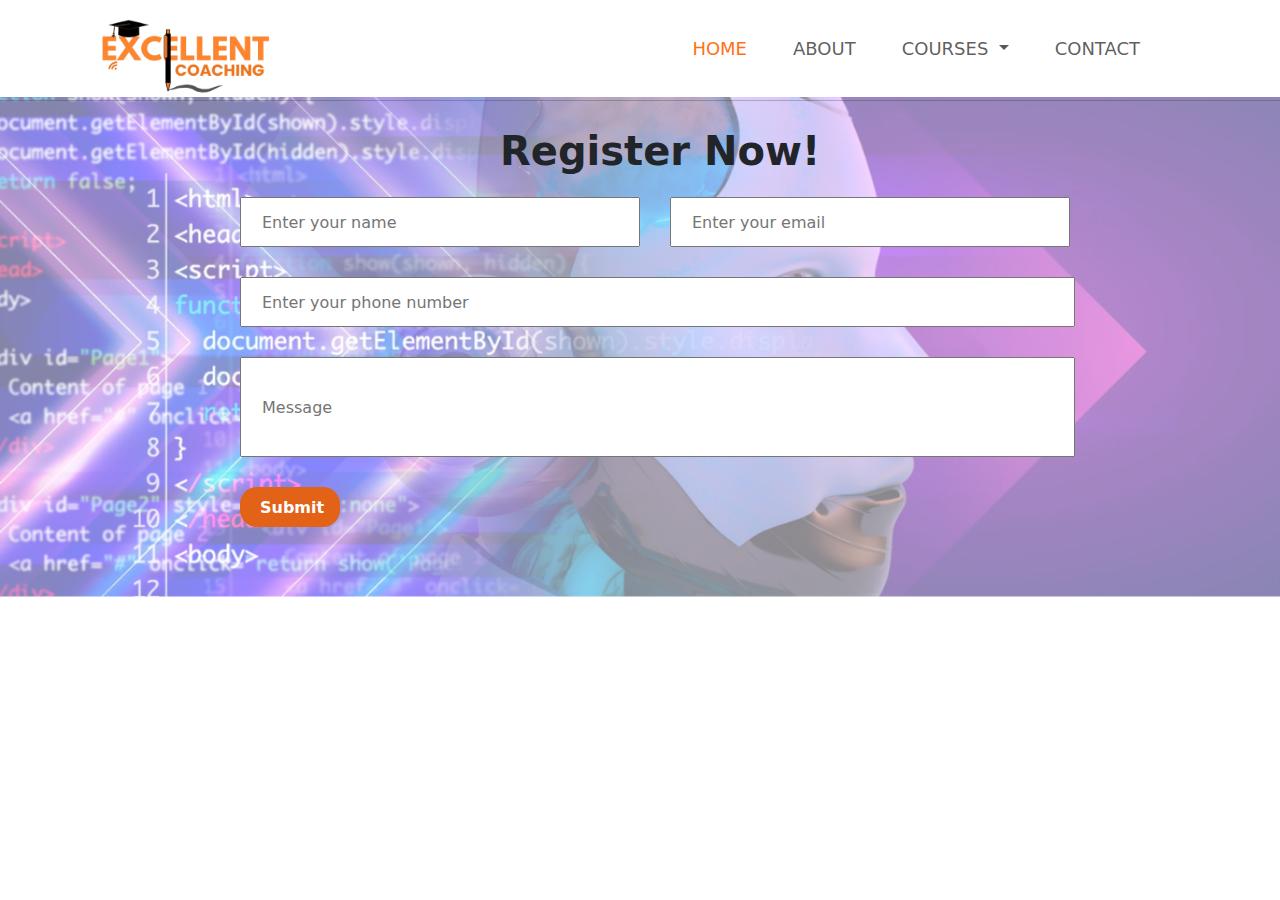
<file: form6.html>
<!DOCTYPE html>
<html lang="en">
<head>
    <meta charset="UTF-8">
    <meta name="viewport" content="width=device-width, initial-scale=1.0">
    <title>Document</title>
    <link rel="stylesheet" href="https://cdn.jsdelivr.net/npm/bootstrap@5.3.3/dist/css/bootstrap.min.css
    ">
</head>
<style>
    form{

background-image: url('/Assests/images/Ai.png');
background-size: cover;
background-repeat: no-repeat;
margin-top: -20px;

}
.RN{
position: absolute;
margin-top: 10px;
margin-left: 500px;
font-weight: 700;

}

form{
height: 500px;

}
.rn{
color: black;
/* text-align: center; */
margin-left: 530px;
margin-top: 50px;
}
.name2 .email2 .tel .Comment{
margin-top: 600px;
}
form span{
margin-left: 30px;
}
.name2{
width: 400px;
height: 50px;
margin-left: 240px;
margin-top: 100px;
padding-left: 20px;
}
.email2{
width: 400px;
height: 50px;
/* margin-left: 300px; */
margin-top: 100px;
padding-left: 20px
}
.tel{
width: 835px;
height: 50px;
margin-left: 240px;
margin-top: 30px;
padding-left: 20px;
padding-right: 20px;

}
.Comment{
width: 835px;
height: 100px;
margin-left: 240px;
margin-top: 30px;
padding-left: 20px;
padding-right: 20px;
}
.btnbox{
text-decoration: none;
color:white ;
font-weight: 600;
background-color: #e26218;
border: none;
border-radius: 17px;
width: 100px;
height: 40px;
text-align: center;
padding-top: 9px;
padding-right: 20px;
margin-left: 240px;
padding-left: 20px;
margin-top: 30px;

}
.btnbox a{
text-decoration: none;
color: white;

}
.s1 .example{
background-color: aqua;
height: 465px;
width: 1280px;
margin-top: -393px;
}


#model{
height: 480px;
width: 480px;
margin-top: 680px;
} 
.navbar{

position: absolute;
width: 100%;
top: 0;
left: 0;
margin-top: -40px;
/* margin-bottom: -200px;   */
} 
.navbar-brand img{
max-height: 200px;
margin-top: -10px;
}
.navbar .nav-link{
font-size: 18px;
margin-left: 30px;
position: relative;
margin-top: -40px;
/* padding-right: -200px;? */
right: 50px;
}
.navbar .nav-link.active{
color: rgb(255, 113, 25);
font-weight: 500;
}
.s1{
height: 70px;
margin-top: -700px;
}
.s1 img{
/* max-height: 800px ; */
margin-left: 700px;
margin-top: 40px;
}

.s1 h3{
margin-top: -450px;
font-size: 30px;
margin-left: 100px;
}
.s1 p{
margin-left: 100px;
margin-top: 30px;
font-size: 22px;
}
.s1 button{
margin-left: 100px;
margin-top: 20px;
height: 40px;
width: 160px;
border: none;
border-radius: 20px;
color: white;
font-size: 16px;
font-weight: 600;
background-image: linear-gradient(
to right, #FF8C4A,#FF8C4A
);
transition-duration: 2s;
}
.s1 button:hover{
background-image: linear-gradient(to right,#fc7425,#f87c34);
}
hr{
margin-top: 100px;
}
.s2{
height: 600px;
/* margin-top: 910px; */
/* background-color: #f87c34; */
}
.s2 .teamimg{
margin-left: 76px;
margin-top: 100px;
}
.s2 h2{
margin-top: -380px;
margin-left: 880px;
font-weight: 700;
font-size: 30px;
}
.s2 p{
margin-left: 700px;
margin-top: 40px;
font-size: 18px;
}
.s1 .line{
text-align: center;
margin-left: -600px;
margin-top: 70px;
}
.content1{
margin-top: 60px;
margin-left: -10px;
}
.hr{
margin-top: 1080px;
}
.container2 {
width: 100%;
height: 17rem;
display: flex;
justify-content: space-around;
align-items: center;
font-family: "Poppins", sans-serif;
color: white;
font-size: 1.7rem;
background-image: linear-gradient(45deg, #e26218, #fc8845);
}

.box {
text-align: center;
}

.s3{
height: 1100px;
width: 100%;
text-align: center;
margin-top: 60px;
}
.container .col-md-12{
/* margin-top: 50px; */
}
.container .col-md-12 .card{
margin-left: 40px;
margin-top: 30px;

}
.btn{
background-color: #e26218;
color: white;
border: #e26218;

}
.btn-1{
transition: .4s all;
width: 120px;;
}
.btn-1:hover{

background-color:#e26218;
transform: translateY(-10px);
color: white;
}
.card{
margin-left: 20px;
}
</style>
<body>
    <nav class="navbar navbar-expand-lg ">
        <div class="container">
          <a class="navbar-brand" href="#"><img
              src="/Assests/images/Brown_Modern_Education_Online_Course_Logo-removebg-preview.png" alt=""></a>
          <button class="navbar-toggler" type="button" data-bs-toggle="collapse" data-bs-target="#navbarSupportedContent"
            aria-controls="navbarSupportedContent" aria-expanded="false" aria-label="Toggle navigation">
            <span class="navbar-toggler-icon"></span>
          </button>
          <div class="collapse navbar-collapse" id="navbarSupportedContent">
            <ul class="navbar-nav ms-auto mb-2 mb-lg-0">
              <li class="nav-item">
                <a class="nav-link active" aria-current="page" href="index.html">HOME</a>
              </li>
              <li class="nav-item">
                <a class="nav-link" href="aboutus.html">ABOUT</a>
              </li>
    
              <li class="nav-item dropdown">
                <a class="nav-link dropdown-toggle" href="#" role="button" data-bs-toggle="dropdown" aria-expanded="false">
                  COURSES
                </a>
                <ul class="dropdown-menu">
                    <li><a class="dropdown-item" href="form1.html">Web Development</a></li>
                    <li><a class="dropdown-item" href="form3.html">Graphic Designing</a></li>
                    <li><a class="dropdown-item" href="form2.html">UI/UX Designing</a></li>
                    <li><a class="dropdown-item" href="form5.html">WordPress</a></li>
                    <li><a class="dropdown-item" href="form4.html">Digital Marketing</a></li>
                    <li><a class="dropdown-item" href="form6.html">Afiliate Intelligence</a></li>
                    <li>
                    <hr class="dropdown-divider">
                  </li>
                 
                </ul>
              </li>
              <li class="nav-item">
                <a class="nav-link" href="#">CONTACT</a>
              </li>
    
            </ul>
    
          </div>
        </div>
      </nav>
      <!-- <hr>
      <hr>
      <hr>
      <hr>
      <hr> -->
      <hr>
     <h1 class="RN">Register Now!</h1>
    <form action="">
        
        <input class="name2" type="name"  name="name" placeholder="Enter your name"><span><input class="email2" type="email"  name="email" placeholder="Enter your email" ></span>
        <input class="tel" type="tel"  name="number" placeholder="Enter your phone number">
        <input class="Comment" type="text"  name="text" placeholder="Message">
        <div class="btnbox " >
            <a onclick="alert('Your form has been submitted.')" href="#">Submit</a>
        </div>
    
    
      </form>
    

      <script src="https://cdn.jsdelivr.net/npm/bootstrap@5.3.3/dist/js/bootstrap.bundle.min.js
      "></script>
</body>
</html>
</file>
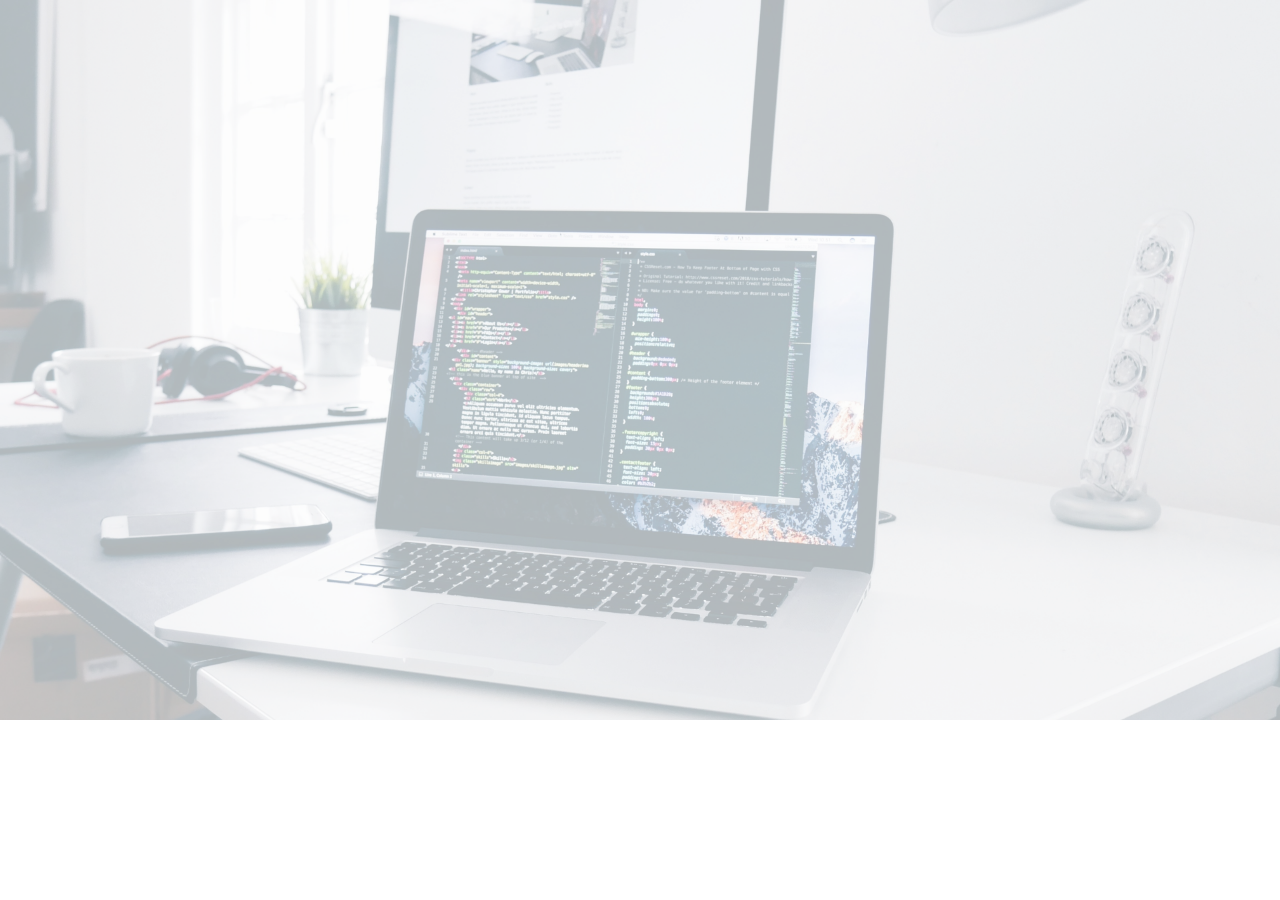
<file: webdev.html>
<!DOCTYPE html>
<html lang="en">
<head>
    <meta charset="UTF-8">
    <meta name="viewport" content="width=device-width, initial-scale=1.0">
    <title>Document</title>
</head>
<style>
    body{
        background-image: url('/Assests/images/webdev.png');
        background-size: cover;
        background-repeat: no-repeat;
        opacity: 0.9;
    }
</style>
<body>
    
</body>
</html>
</file>
<file: style.css>
body{
    background-image: url('/Assests/images/Untitled\ design.png');
    background-size: contain;
    background-repeat: no-repeat;
    background-position: top 110px center ;
    margin-top: 100px; 
    /* width: 465px;
    height: 1280px; */
    /* background-color : #f87c34; */
    /* background-position - x: 5px ; */
     /* background-position-x:-150px ;  */
     overflow-x: hidden;
    
}
.s1 .example{
    background-color: aqua;
    height: 465px;
    width: 1280px;
    margin-top: -393px;
}


#model{
    height: 480px;
    width: 480px;
    margin-top: 680px;
} 
.navbar{

    position: absolute;
    width: 100%;
    top: 0;
    left: 0;
    margin-top: -40px;
    /* margin-bottom: -200px;   */
} 
 .navbar-brand img{
    max-height: 200px;
    margin-top: -10px;
}
.navbar .nav-link{
    font-size: 18px;
    margin-left: 30px;
    position: relative;
    margin-top: -40px;
    /* padding-right: -200px;? */
    right: 50px;
}
.navbar .nav-link.active{
    color: rgb(255, 113, 25);
    font-weight: 500;
}
.s1{
    height: 70px;
    margin-top: -700px;
}
.s1 img{
    /* max-height: 800px ; */
    margin-left: 700px;
    margin-top: 40px;
}

.s1 h3{
    margin-top: -450px;
    font-size: 30px;
    margin-left: 100px;
}
.s1 p{
    margin-left: 100px;
    margin-top: 30px;
    font-size: 22px;
}
.s1 button{
    margin-left: 100px;
    margin-top: 20px;
    height: 40px;
    width: 160px;
    border: none;
    border-radius: 20px;
    color: white;
    font-size: 16px;
    font-weight: 600;
    background-image: linear-gradient(
        to right, #FF8C4A,#FF8C4A
    );
    transition-duration: 2s;
}
.s1 button:hover{
    background-image: linear-gradient(to right,#fc7425,#f87c34);
}
hr{
    margin-top: 100px;
}
.OC::after{
    content: "";
    display: block;
    width: 95px;
    height: 7px;
    background-color: #f7444e;
    margin-left:585px ;
    margin-top: 14px;
}
.s2{
    height: 600px;
    /* margin-top: 910px; */
    /* background-color: #f87c34; */
}
.s2 .teamimg{
    margin-left: 76px;
    margin-top: 100px;
}
.s2 h2{
    margin-top: -380px;
    margin-left: 880px;
    font-weight: 700;
    font-size: 30px;
}
.s2 p{
    margin-left: 700px;
    margin-top: 40px;
    font-size: 18px;
}
.s1 .line{
    text-align: center;
    margin-left: -600px;
    margin-top: 70px;
}
.content1{
    margin-top: 60px;
    margin-left: -10px;
}
.hr{
    margin-top: 1080px;
}
.container2 {
    width: 100%;
    height: 17rem;
  display: flex;
  justify-content: space-around;
  align-items: center;
  font-family: "Poppins", sans-serif;
  color: white;
  font-size: 1.7rem;
  background-image: linear-gradient(45deg, #e26218, #fc8845);
}

.box {
  text-align: center;
}

.s3{
    height: 1100px;
    width: 100%;
    text-align: center;
    margin-top: 60px;
}
.container .col-md-12{
    /* margin-top: 50px; */
}
.container .col-md-12 .card{
    margin-left: 40px;
    margin-top: 30px;
  
}
.btn{
    background-color: #e26218;
    color: white;
    border: #e26218;

}
.btn-1{
    transition: .4s all;
    width: 120px;;
}
 .btn-1:hover{
    
    background-color:#e26218;
    transform: translateY(-10px);
    color: white;
}
.card{
    margin-left: 20px;
}
.s4{
    width: 1260px;
    height: 300px;
    justify-content: center;
    /* margin-left:40px; */
    background-color: black;
}
.content{
    color: white;
    margin-left: 70px;
    margin-top: 60px;
}
.content2{
    color: white;
    margin-left: 590px;
    margin-top: -130px;
}
.content2  a{
    text-decoration: none;
    list-style-type: none;
    margin-left: 10px;
    /* margin-top: -10px; */
    padding-bottom: 15px;
    transition-duration: 1s;
    color: white;   
}
.content3{
    color: white;
    margin-left: 930px;
    /* float: right; */
    margin-top: -150px;
}
.content3 i{
    padding-left: 20px;
    font-size: 20px;
}
.content h2{
    color: #e26218;
}
.content2 h2{
    color: #e26218;
}
.content3 h2{
    color: #e26218;
}
.content2 li:hover{
    color: #e26218;
}
.fab{
    color: #e26218;
}
.s5{
    background-color:                                           ;
    height: 20px;
}
</file>
